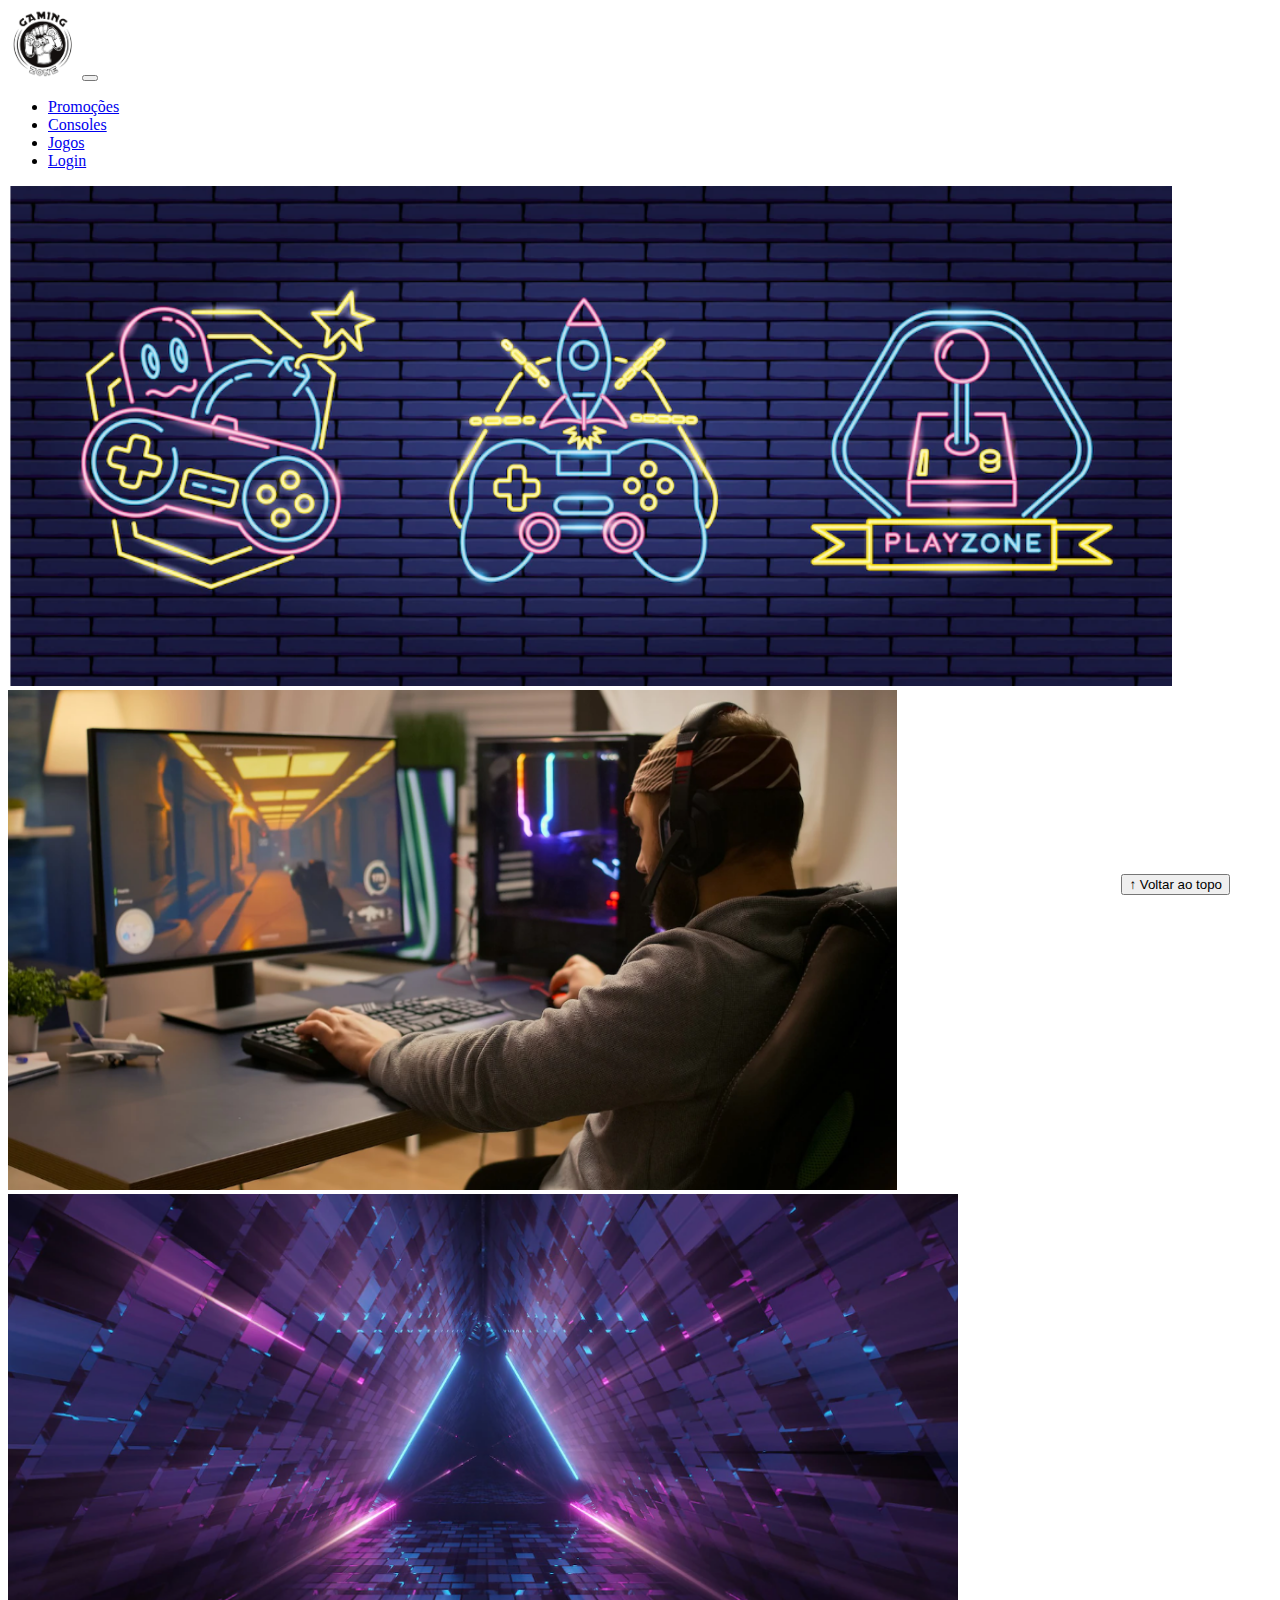
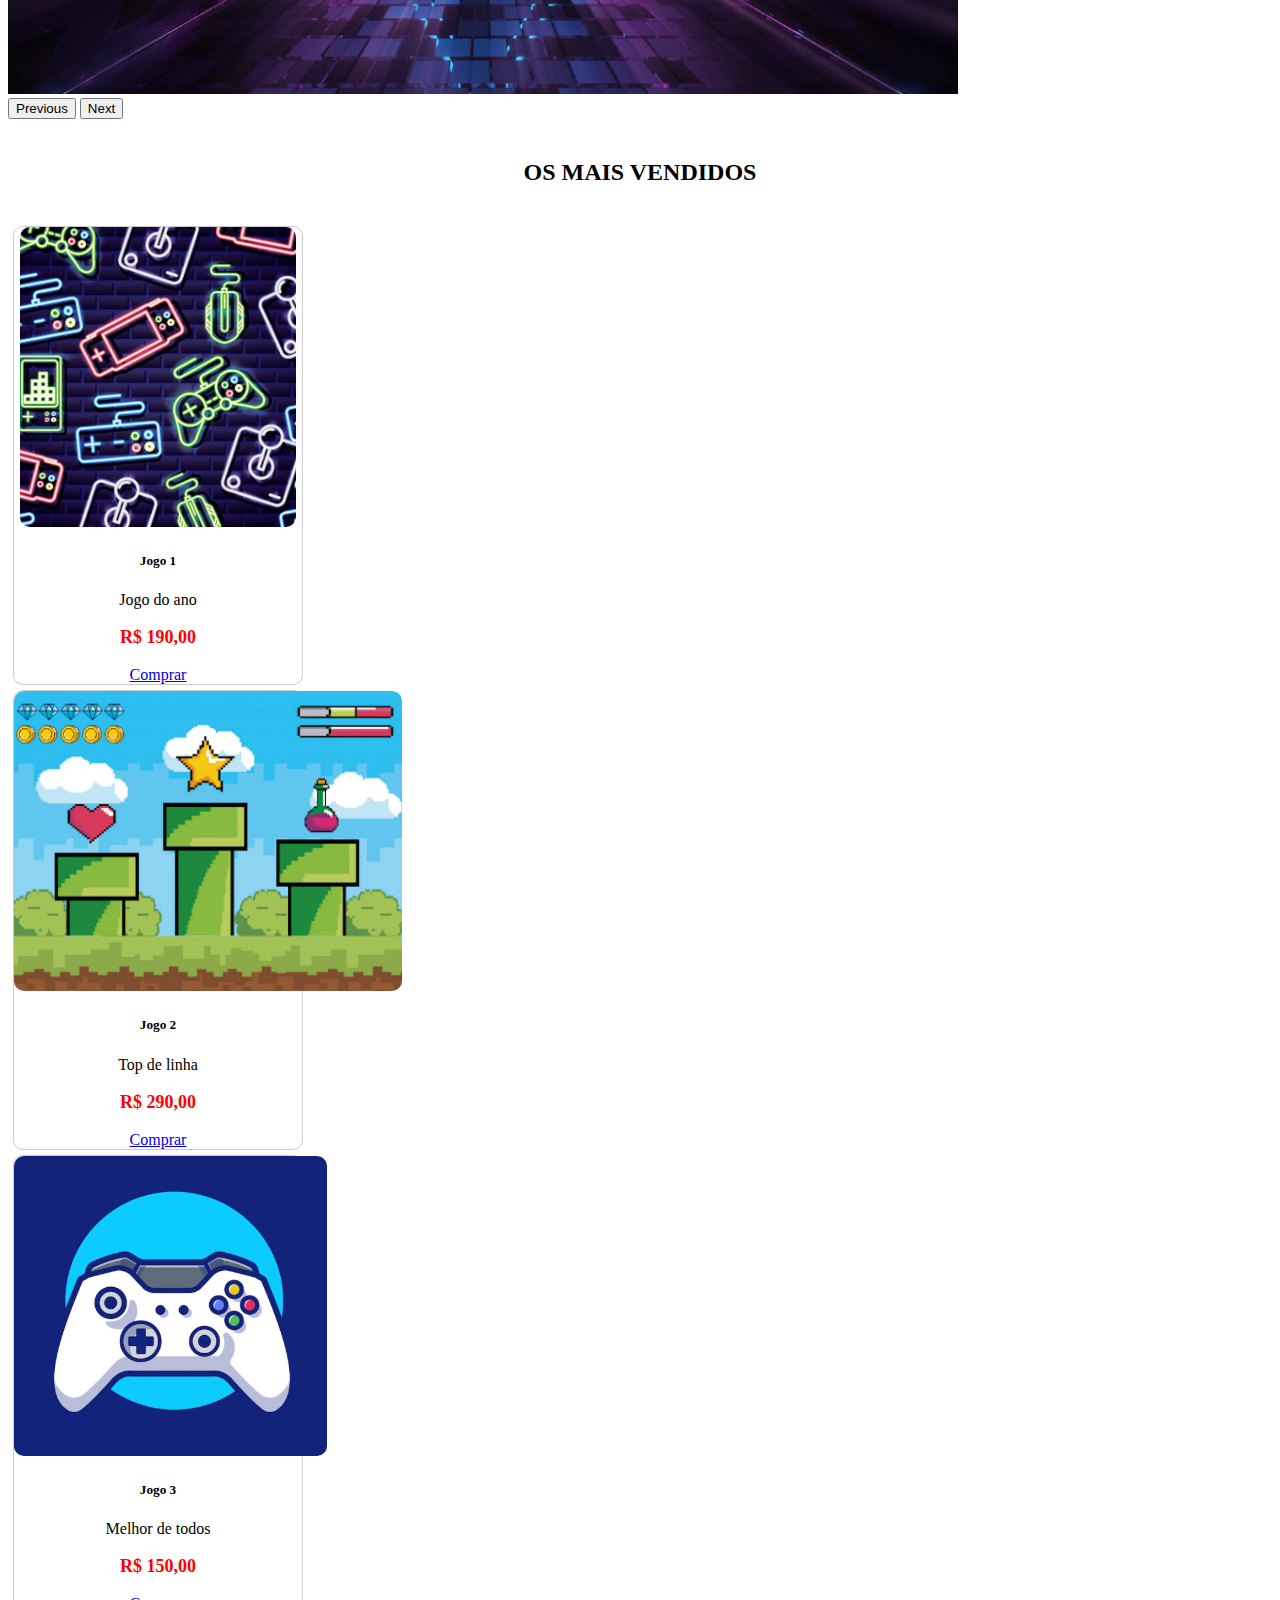
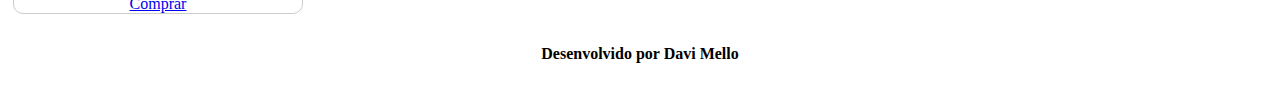
<file: index.html>
<!DOCTYPE html>
<html lang="pt-br">

<head>
  <meta charset="UTF-8">
  <meta http-equiv="X-UA-Compatible" content="IE=edge">
  <meta name="viewport" content="width=device-width, initial-scale=1.0">
  <title>LH Games</title>

  <link href="https://cdn.jsdelivr.net/npm/bootstrap@5.2.2/dist/css/bootstrap.min.css" rel="stylesheet"
    integrity="sha384-Zenh87qX5JnK2Jl0vWa8Ck2rdkQ2Bzep5IDxbcnCeuOxjzrPF/et3URy9Bv1WTRi" crossorigin="anonymous">

  <link rel="stylesheet" href="css/estilo.css">



</head>

<body>
  <header>
    <nav class="navbar navbar-expand-lg bg-body-tertiary">
      <div class="container-fluid">
        <a class="navbar-brand" href="index.html"><img src="img/logo.png"></a>
        <button class="navbar-toggler" type="button" data-bs-toggle="collapse" data-bs-target="#navbarNav" aria-controls="navbarNav" aria-expanded="false" aria-label="Toggle navigation">
          <span class="navbar-toggler-icon"></span>
        </button>
        <div class="collapse navbar-collapse" id="navbarNav">
          <ul class="navbar-nav">
            <li class="nav-item">
              <a class="nav-link active" aria-current="page" href="#">Promoções</a>
            </li>
            <li class="nav-item">
              <a class="nav-link" href="#">Consoles</a>
            </li>
            <li class="nav-item">
              <a class="nav-link" href="#">Jogos</a>
            </li>
            <li class="nav-item">
              <a class="nav-link" href="login.html">Login</a>
            </li>
          </ul>
        </div>
      </div>
    </nav>
  </header>

  <main>



    <section id="section-banners" class="container-fluid">

      <div id="carouselExample" class="carousel slide">
        <div class="carousel-inner">
          <div class="carousel-item active">
            <img src="img/banner1.PNG" class="d-block w-100" alt="Venha comprar na nossa loja">
          </div>
          <div class="carousel-item">
            <img src="img/banner2.PNG" class="d-block w-100" alt="Promoção de produtos">
          </div>
          <div class="carousel-item">
            <img src="img/banner3.PNG" class="d-block w-100" alt="Várias novidades de produtos">
          </div>
        </div>
        <button class="carousel-control-prev" type="button" data-bs-target="#carouselExample" data-bs-slide="prev">
          <span class="carousel-control-prev-icon" aria-hidden="true"></span>
          <span class="visually-hidden">Previous</span>
        </button>
        <button class="carousel-control-next" type="button" data-bs-target="#carouselExample" data-bs-slide="next">
          <span class="carousel-control-next-icon" aria-hidden="true"></span>
          <span class="visually-hidden">Next</span>
        </button>
      </div> 

    </section>
    <section id="section-vendidos" class="container-fluid">

      <h2>OS MAIS VENDIDOS</h2>

      <div class="card-group">
      <div class="card" style="width: 18rem;">
        <img src="img/jogo1.PNG" class="card-img-top" alt="Jogo de aventura">
        <div class="card-body">
          <h5 class="card-title">Jogo 1</h5>
          <p class="card-text">Jogo do ano</p>
          <p class="preco">R$ 190,00</p>
          <a href="#" class="btn btn-primary">Comprar</a>
        </div>
      </div>
     
    

      <div class="card" style="width: 18rem;">
        <img src="img/jogo2.PNG" class="card-img-top" alt="Jogo de corrida">
        <div class="card-body">
          <h5 class="card-title">Jogo 2</h5>
          <p class="card-text">Top de linha</p>
          <p class="preco">R$ 290,00</p>
          <a href="#" class="btn btn-primary">Comprar</a>
        </div>
      </div>

      <div class="card" style="width: 18rem;">
        <img src="img/jogo3.PNG" class="card-img-top" alt="Jogo de aventura">
        <div class="card-body">
          <h5 class="card-title">Jogo 3</h5>
          <p class="card-text">Melhor de todos</p>
          <p class="preco">R$ 150,00</p>
          <a href="#" class="btn btn-primary">Comprar</a>
        </div>
      </div>
    </div>

  
    </section>


  </main>

  <footer>
    <p>Desenvolvido por Davi Mello</p>
  </footer>

  <button id="voltar-topo" type="button" class="btn btn-outline-primary" onclick="topo()">&uarr; Voltar ao topo</button>

  <script src="js/script.js"></script>
  <script src="https://cdn.jsdelivr.net/npm/bootstrap@5.2.2/dist/js/bootstrap.bundle.min.js"
    integrity="sha384-OERcA2EqjJCMA+/3y+gxIOqMEjwtxJY7qPCqsdltbNJuaOe923+mo//f6V8Qbsw3"
    crossorigin="anonymous"></script>

</body>

</html>
</file>
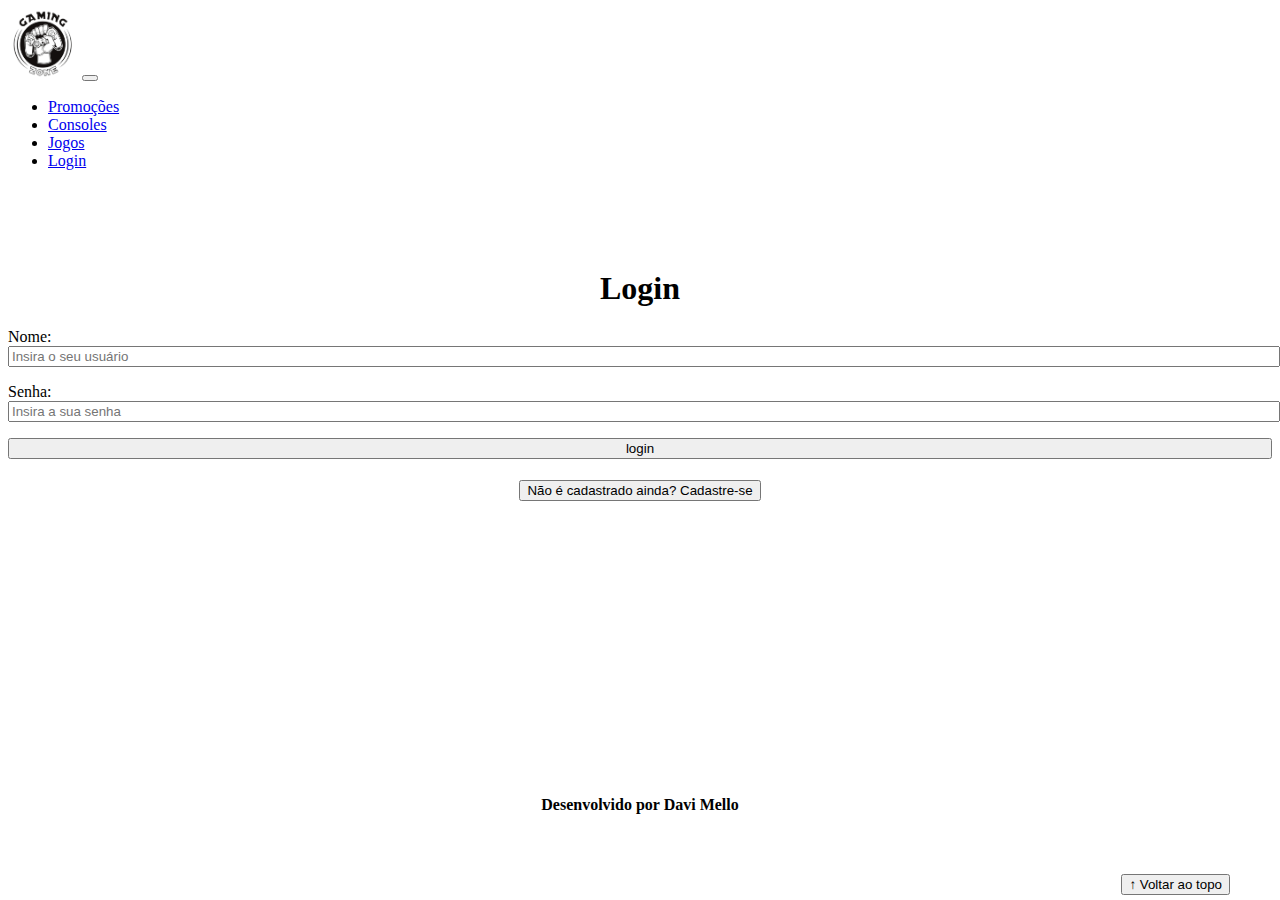
<file: login.html>
<!DOCTYPE html>
<html lang="pt-br">

<head>
    <meta charset="UTF-8">
    <meta http-equiv="X-UA-Compatible" content="IE=edge">
    <meta name="viewport" content="width=device-width, initial-scale=1.0">
    <title>LH Games - login</title>
    <link href="https://cdn.jsdelivr.net/npm/bootstrap@5.2.2/dist/css/bootstrap.min.css" rel="stylesheet"
        integrity="sha384-Zenh87qX5JnK2Jl0vWa8Ck2rdkQ2Bzep5IDxbcnCeuOxjzrPF/et3URy9Bv1WTRi" crossorigin="anonymous">
    <link rel="stylesheet" href="css/estilo.css">
</head>

<body>
    <header>
        <nav class="navbar navbar-expand-lg bg-body-tertiary">
            <div class="container-fluid">
              <a class="navbar-brand" href="index.html"><img src="img/logo.png"></a>
              <button class="navbar-toggler" type="button" data-bs-toggle="collapse" data-bs-target="#navbarNav" aria-controls="navbarNav" aria-expanded="false" aria-label="Toggle navigation">
                <span class="navbar-toggler-icon"></span>
              </button>
              <div class="collapse navbar-collapse" id="navbarNav">
                <ul class="navbar-nav">
                  <li class="nav-item">
                    <a class="nav-link active" aria-current="page" href="#">Promoções</a>
                  </li>
                  <li class="nav-item">
                    <a class="nav-link" href="#">Consoles</a>
                  </li>
                  <li class="nav-item">
                    <a class="nav-link" href="#">Jogos</a>
                  </li>
                  <li class="nav-item">
                    <a class="nav-link" href="login.html">Login</a>
                  </li>
                </ul>
              </div>
            </div>
          </nav>
    </header>

    <main>
        <section id="section-login">
            <h1>Login</h1>
            <div class="d-flex justify-content-center">
                <form method="post" action="" id="login">
                    <p>
                        <label for="usuario">Nome: </label>
                        <input id="usuario" name="usuario" required="required" type="text"
                            placeholder="Insira o seu usuário" class="form-control" />
                    </p>
                    <p>
                        <label for="senha">Senha: </label>
                        <input id="senha" name="senha" required="required" type="password"
                            placeholder="Insira a sua senha" class="form-control" />
                    </p>
                    <p>
                        <input type="button" value="login" class="btn btn-primary" id="bt-login" onclick="login()" />
                    </p>
                </form>
            </div>
        </section>

        <section id="section-cadastro">
            <div id="botao-cadastrar">
                <button type="button" class="btn btn-info">Não é cadastrado ainda? Cadastre-se</button>
            </div>
            <div id="form-cadastrar">

                <h1>Criar minha conta</h1>
                <p>Informe os seus dados abaixo para criar sua conta.</p>

                <div class="d-flex justify-content-center">
                    <form method="post" action="" id="login">
                        <p>
                            <label for="usuario">Usuário: </label>
                            <input id="usuario" name="usuario" required="required" type="text"
                                placeholder="ex. nome de usuário" class="form-control" />
                        </p>
                        <p>
                            <label for="email">E-mail: </label>
                            <input id="email" name="email" required="required" type="email"
                                placeholder="seu@email.com.br" class="form-control" />
                        </p>
                        <p>
                            <label for="senha">Senha: </label>
                            <input id="senha" name="senha" required="required" type="password"
                                placeholder="mínimo de 6 caracteres" class="form-control" />
                        </p>
                        <p>
                            <input type="button" value="Cadastrar" class="btn btn-primary" id="bt-cadastrar"
                                onclick="cadastro()" />
                        </p>
                    </form>
                </div>

            </div>
        </section>

    </main>



    <footer>
        <p>Desenvolvido por Davi Mello</p>
    </footer>

    <button id="voltar-topo" type="button" class="btn btn-outline-primary">&uarr; Voltar ao topo</button>

    <script src="https://cdn.jsdelivr.net/npm/bootstrap@5.2.2/dist/js/bootstrap.bundle.min.js"
        integrity="sha384-OERcA2EqjJCMA+/3y+gxIOqMEjwtxJY7qPCqsdltbNJuaOe923+mo//f6V8Qbsw3"
        crossorigin="anonymous"></script>
    <script src="js/script.js"></script>

    <script src="https://code.jquery.com/jquery-3.6.1.js"
        integrity="sha256-3zlB5s2uwoUzrXK3BT7AX3FyvojsraNFxCc2vC/7pNI=" crossorigin="anonymous"></script>
    <script type="text/javascript" src="js/jquery-script.js"></script>

</body>

</html>
</file>
<file: css/estilo.css>
/*cabeçalho*/
header img {
    height: 70px;
    width: 70px;
}

/*Conteudo principal*/

main{
    min-height: 500px;
}

/*banner*/
#section-banners img {
    height: 500px;
}

/*Produtos vendidos*/

#section-vendidos {
    text-align: center;
}

#section-vendidos h2 {
    font-weight: bold;
    padding: 20px;
}

#section-vendidos img {
    height: 300px;
    border-radius: 10px;
}

#section-vendidos .card {
    margin: 5px;
    border: 1px solid #ccc;
    border-radius: 10px;
}

#section-vendidos .preco {
    color: red;
    font-size: 18px;
    font-weight: bold;
}



/*Rodapé*/

footer {
    text-align: center;
}

footer {
    font-weight: bold;
    padding: 10px;
}

/*Botão Voltar topo*/

#voltar-topo{
    position: fixed;
    bottom: 5px;
    right: 50px;

}

/* página de login  */

#section-login{
    margin-top: 100px;
}

#section-login h1 {
    text-align: center;
}

#section-login input {
    width: 100%;
}

/* Formulário de cadastro*/

#section-cadastro{
    padding: 5px;
    text-align: center;
    background-color: #fff;
}

#form-cadastrar {
    padding: 50px;
    display: none;
}
</file>
